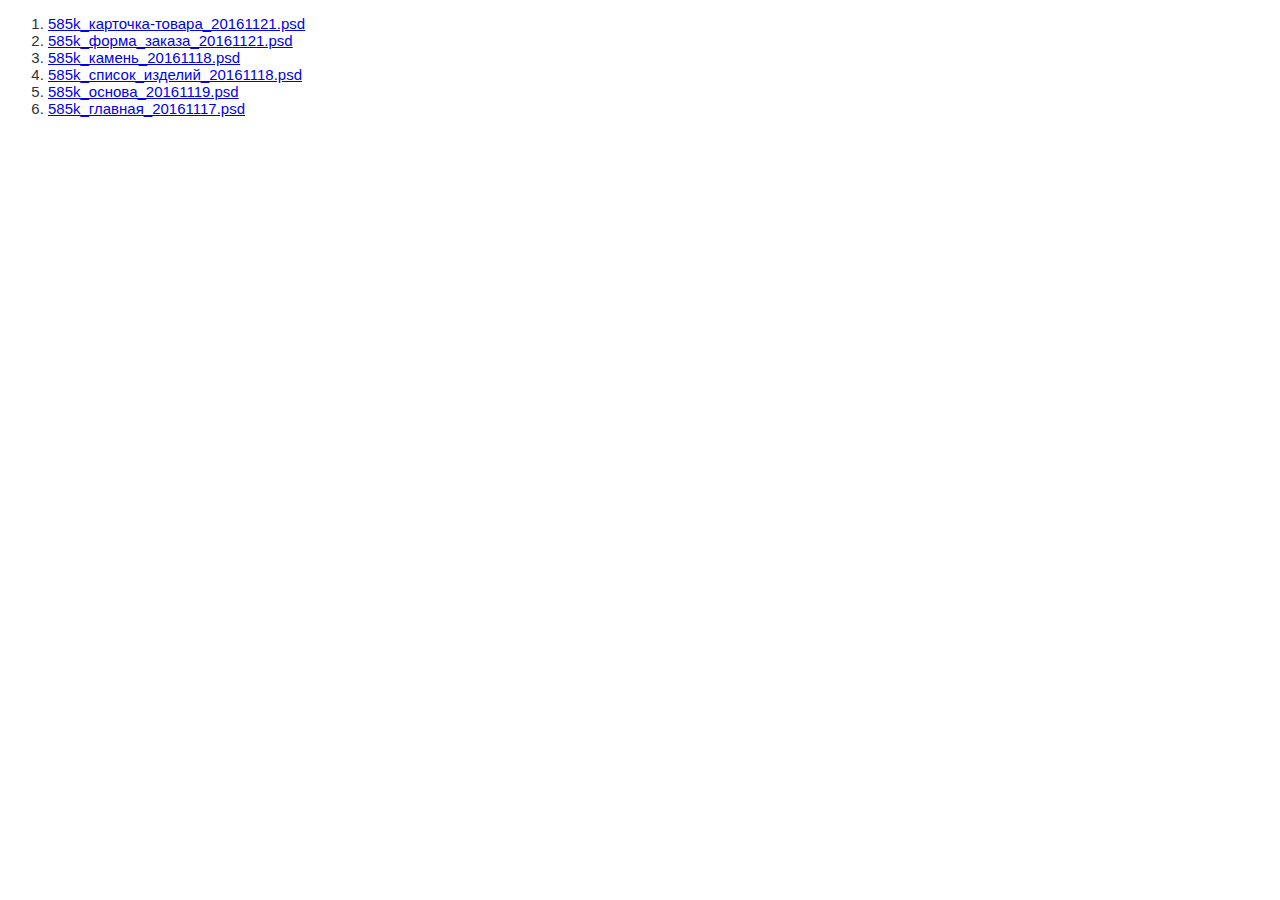
<file: index.html>
<!DOCTYPE html>
<html lang="ru">
<head>
        <title></title>
        <meta charset="UTF-8" />
        <meta name="description" content="" />
	<meta name="robots" content="noindex, nofollow" /> 
	<link rel="stylesheet" media="all" type="text/css" href="styles.css" />
</head>
    
<body>

<ol>
	<li><a href="detail.html">585k_карточка-товара_20161121.psd</a></li>
	<li><a href="order.html">585k_форма_заказа_20161121.psd</a></li>
	<li><a href="stone.html">585k_камень_20161118.psd</a></li>
	<li><a href="products.html">585k_список_изделий_20161118.psd</a></li>
	<li><a href="basis.html">585k_основа_20161119.psd</a></li>
	<li><a href="main.html">585k_главная_20161117.psd</a></li>
</ol>

</body>
</html>
</file>
<file: styles.css>
@charset "utf-8";

B1ODY { background: url('photos/585k_карточка-товара_20161121.png') no-repeat center top; opacity: 0.5; }
B1ODY { background: url('photos/585k_камень_20161118.png') no-repeat center top; opacity: 0.5; }
B1ODY { background: url('photos/585k_список_изделий_20161118.png') no-repeat center top; opacity: 0.5; }
B1ODY { background: url('photos/585k_основа_20161119.png') no-repeat center top; opacity: 0.5; }
B1ODY { background: url('photos/585k_главная_20161117.png') no-repeat center top; opacity: 0.5; }

BODY {
	font-family: 'Arial', sans-serif;
	font-size: 15px;
	font-weight: normal;
	color: #333;
	line-height: normal;
}
</file>
